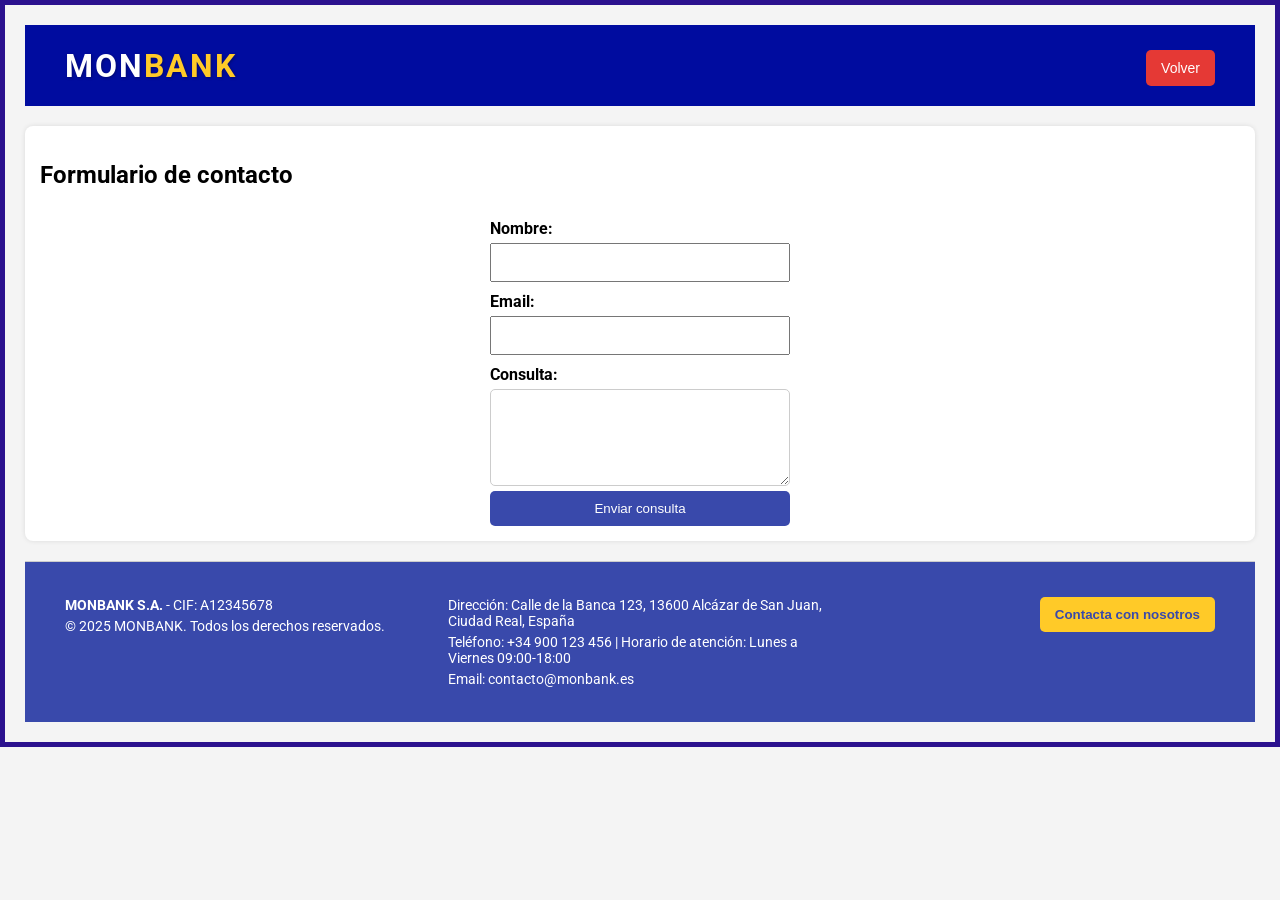
<file: contacto.html>
<!DOCTYPE html>
<html lang="es">
<head>
	<meta charset="UTF-8">
	<title>Contacto - MONBANK</title>
	<link rel="stylesheet" href="css/style.css">
	<link href="https://fonts.googleapis.com/css2?family=Roboto&display=swap" rel="stylesheet">
</head>



<body>
	<header>
		<h1 class="logo">MON<span class="accent">BANK</span></h1>
		<button onclick="window.location.href='index.html'" id="cerrarSesion">
			<i class="fas fa-arrow left"></i>Volver
		</button>
	</header>



	<main>
		<section>
			<h2>Formulario de contacto</h2>
			<form id="formContacto">
				<label for="nombre">Nombre: </label>
				<input type="text" id="nombre" required>
			
				<label for="email">Email: </label>
				<input type="email" id="email" required>
			
				<label for="mensaje">Consulta: </label>
				<textarea id="mensaje" rows="5" required></textarea>
			
				<button type="submit">Enviar consulta</button>
		
			</form>
		</section>
	</main>

	<footer>
		<div class="footer-left">
			<p><strong>MONBANK S.A.</strong> - CIF: A12345678</p>
			<P>&copy; 2025 MONBANK. Todos los derechos reservados.</P>
		</div>
		
		<div class="footer-center">
			<p>Dirección: Calle de la Banca 123, 13600 Alcázar de San Juan, Ciudad Real, España</p>
			<p>Teléfono: +34 900 123 456 | Horario de atención: Lunes a Viernes 09:00-18:00</p>
			<p>Email: contacto@monbank.es</p>
		</div>
		
		<div class="footer-right">
			<button onclick="window.location.href='contacto.html'">Contacta con nosotros</button>
		</div>
	</footer>


	<script>
		document.getElementById("formContacto").addEventListener("submit", function(e) {
			e.preventDefault();
			
			const nombre = document.getElementById("nombre").value;
			const email = document.getElementById("email").value;
			const mensaje = document.getElementById("mensaje").value;
			
			const nuevaConsulta = {
					fecha: new Date().toLocaleString(),
					nombre,
					email,
					mensaje
			};
			
			
			const consultas = JSON.parse(localStorage.getItem("consultas")) || [];
			consultas.unshift(nuevaConsulta);
			localStorage.setItem("consultas", JSON.stringify(consultas));
			
			alert("Gracias por tu consulta. Te responderemos pronto ✅");
			this.reset();
		});
	</script>


</body>

</html>
</file>
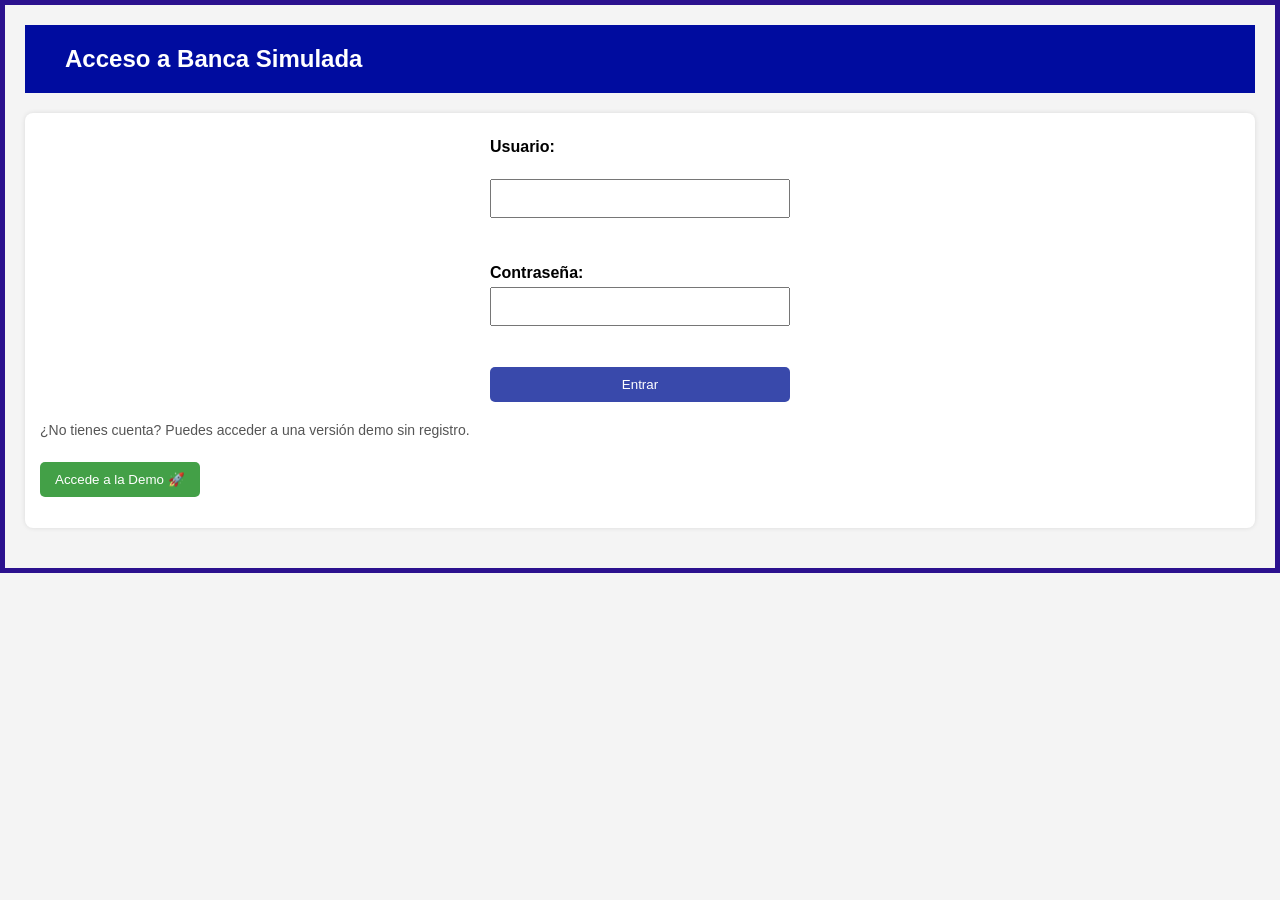
<file: login.html>
<!DOCTYPE html>
<html lang="es">
<head>
	<meta charset="UTF-8">
	<title>Login - Banca Simulada MONBANK</title>
	<link rel="stylesheet" href="css/style.css">
</head>


<body>
	<header>
		<h1>Acceso a Banca Simulada</h1>
	</header>
	
	<section>
		<form id="loginForm">
			<label for="usuario">Usuario: </label><br>
			<input type="text" id="usuario" required><br><br>
			
			<label for="clave">Contraseña: </label>
			<input type="password" id="clave" required><br><br>
			
			<button type="submit">Entrar</button>
		</form>
		
		
		
		<p style="margin-top: 20px; font-size: 14px; color: #555;">
  			¿No tienes cuenta? Puedes acceder a una versión demo sin registro.
		</p>
		

		<button id="demoBtn" type="button"
 		 style="margin-top: 10px; background-color: #43a047; color: white; padding: 10px 15px; border: none; border-radius: 5px; cursor: pointer;">
  			Accede a la Demo 🚀
		</button>
		
		
		
		<p id="mensaje"></p>
	</section>
	
	
	
	 <script src="js/login.js"></script>
	 
	 
	 <script> <!--Este es el script para activar el botón demo-->
        document.getElementById("demoBtn").addEventListener("click", function () {
            localStorage.setItem("usuarioLogueado", "demoUser");
            window.location.href = "index.html";
        });
    </script>
</body>
</html>
</file>
<file: css/style.css>
body {
  font-family: 'Roboto', sans-serif;
  background-color: #f4f4f4;
  margin: 0;
  padding: 20px;
}






header {
  background-color: rgb(0, 12, 159);
  color: white;
  padding: 20px 40px; /*mayor espacio horizontal*/
  display: flex;
  justify-content: space-between; 
  align-items: center;
  flex-wrap: wrap;
  flex-direction: row; /* apila verticalmente */
  gap: 20px; /*espacio entre elementos cuando hay más de dos*/
}



.logo {
  font-size: 32px;
  font-weight: bold;
  letter-spacing: 2px;
  animation: slideIn 0.8s ease-out;
  color: #ffffff;
  text-shadow: 1px 1px 3px rgba(0,0,0,0.3);
  margin: 0;
  flex-grow: 100%;
}



.logo .accent {
  color: #ffca28; /* dorado suave */
  animation: glow 2s infinite alternate;
}


@keyframes glow {
	from { text-shadow: 0 0 5px #ffca28; }
	to { text-shadow: 0 0 15px #ffca28; }
}


@keyframes slideIn {
  from {
    transform: translateY(-20px);
    opacity: 0;
  }
  to {
    transform: translateY(0);
    opacity: 1;
  }
}





header h1 {
  margin: 0;
  font-size: 24px;
}





section {
  background-color: white;
  margin: 20px 0;
  padding: 15px;
  border-radius: 8px;
  box-shadow: 0 0 5px rgba(0,0,0,0.1);
  transition: box-shadow 0.3s ease;
}

section:hover {
	box-shadow: 0 6px 16px rgba(0,0,0,0.15);
}





form {
  display: flex;
  flex-direction: column;
  max-width: 300px;
  margin: auto;
}

form label {
	margin-top:10px;
	font-weight:bold;
}

form select {
	padding: 10px;
	margin-top: 5px;
	border: 1px solid #ccc;
	border-radius: 5px;
}





input, button {
  padding: 10px;
  margin-top: 5px;
}





button {
  background-color: #3949ab;
  color: white;
  border: none;
  padding: 10px 15px;
  border-radius: 5px;
  cursor: pointer;
}

button:hover {
  background-color: #303f9f;
}

button:active {
	transform: scale(0.98);
	transition: transform 0.1s ease;
}





#listaMovimientos li {
  background-color: #f4f6f9;
  margin-bottom: 10px;
  padding: 10px;
  border-left: 5px solid #3949ab;
  border-radius: 5px;
  display: flex;
  justify-content: flex-start;
  align-items: center;
  gap: 10px;
  animation: fadeIn 0.9s ease-in-out;
}

@keyframes fadeIn {
	from { opacity: 0; transform: translateY(-5px); }
	to { opacity: 1; transform: translateY(0); }
}

#listaMovimientos li.ingreso {
  border-left: 5px solid #43a047; /* verde */
}

#listaMovimientos li.gasto {
  border-left: 5px solid #e53935; /* rojo */
}


/* Hacer que el texto ocupe el espacio disponible */
#listaMovimientos .texto-movimiento {
  flex: 1; /* ← El texto ocupa el espacio central */
}


#listaMovimientos button {
  background-color: #e0e0e0;
  border: none;
  padding: 5px 10px;
  margin-left: auto;
  border-radius: 4px;
  cursor: pointer;
}

#listaMovimientos button:hover {
  background-color: #d5d5d5;
}





.text-green {
  color: #43a047;
  margin-right: 8px;
}

.text-red {
  color: #e53935;
  margin-right: 8px;
}




.fade-in {
  animation: fadeIn 0.50s ease-in-out;
}








#cerrarSesion {
  background-color: #e53935;
  border: none;
  padding: 10px 15px;
  color: white;
  border-radius: 5px;
  cursor: pointer;
  font-size: 14px;
}


#cerrarSesion:hover {
  background-color: #c62828;
}





.spinner-container {     /*Este es el circulito que carga cuando inicias la pagina*/
  position: fixed;
  top: 0;
  left: 0;
  width: 100%;
  height: 100%;
  background-color: rgba(255,255,255,0.9);
  display: flex;
  flex-direction: column;
  justify-content: center;
  align-items: center;
  z-index: 9999;
  font-size: 18px;
  color: #3949ab;
}

.spinner {
  border: 6px solid #f3f3f3;
  border-top: 6px solid #3949ab;
  border-radius: 50%;
  width: 50px;
  height: 50px;
  animation: spin 1s linear infinite;
  margin-bottom: 10px;
}

@keyframes spin {
  0% { transform: rotate(0deg); }
  100% { transform: rotate(360deg); }
}








#saldoTotal {
  transition: all 0.5s ease;
}

.saldo-animado {
  animation: resaltarSaldo 0.6s ease;
}

@keyframes resaltarSaldo {
  0% {
    transform: scale(1);
    color: #3949ab;
  }
  50% {
    transform: scale(1.2);
    color: #ffca28;
  }
  100% {
    transform: scale(1);
    color: #3949ab;
  }
}






footer {
  display: flex;
  justify-content:space-between;
  align-items: flex-start;
  background-color: #3949ab;
  color: white;
  padding: 20px 40px;
  font-size: 14px;
  border-top: 1px solid #ccc;
}


.footer-left,
.footer-center,
.footer-right {
  flex: 1;
  min-width: 200px;
  margin: 10px 0;
}


.footer-left p,
.footer-center p {
  margin: 5px 0;
  text-align: left;
}


.footer-center {
  text-align: center;
}


.footer-right {
  text-align: right;
}


.footer-right button {
  background-color: #ffca28;
  color: #3949ab;
  border: none;
  padding: 10px 15px;
  border-radius: 5px;
  cursor: pointer;
  font-weight: bold;
}


.footer-right button:hover {
  background-color: #fdd835;
}


.footer-container p {
  margin: 5px 0;
}



textarea { 	/*es el espacio de texto del formulario de contacto*/
  padding: 10px;
  margin-top: 5px;
  border: 1px solid #ccc;
  border-radius: 5px;
  resize: vertical;
}



body.oculto > *:not(#spinner) {
  display: none;
}
  
  
 
 
 /* Botón de modo OSCURO/CLARO */
#toggleModo {
  position: static;
  padding: 8px 12px;
  background-color: #007bff;
  color: white;
  border: none;
  border-radius: 6px;
  cursor: pointer;
}

 
 

  
  
  
  
  /*AHORA GESTIONO EL BOTON MODO OSCURO*/

body.dark-mode {
  background-color: #0d1117;
  color: #c9d1d9;
}

body.dark-mode section {
  background-color: #161b22;
  color: #c9d1d9;
}

body.dark-mode #listaMovimientos li {
  background-color: #21262d;
  color: #c9d1d9;
}

body.dark-mode .texto-movimiento {
  color: #c9d1d9;
}

body.dark-mode input,
body.dark-mode textarea,
body.dark-mode select {
  background-color: #0d1117;
  color: #c9d1d9;
  border: 1px solid #30363d;
}

body.dark-mode button {
  background-color: #238636;
  color: white;
}

body.dark-mode .fa-arrow-up {
  color: #3fb950;
}

body.dark-mode .fa-arrow-down {
  color: #f85149;
}



  
  
  
  
  @media (max-width: 600px) {     /*esto es para adaptarlo a moviles*/
  header {
    flex-direction: column;
    align-items: flex-start;
    padding: 20px;
  }

  .logo {
    font-size: 24px;
  }

  #cerrarSesion {
    align-self: flex-end;
    margin-top: 10px;
  }

  section {
    padding: 10px;
  }

  form {
    max-width: 100%;
    width: 100%;
  }

  footer {
    flex-direction: column;
    text-align: center;
    gap: 20px;
  }

  .footer-left,
  .footer-center,
  .footer-right {
    text-align: center;
  }
}
  






body { 		/*Este es el borde de toda la pagina que hay en azul*/
  border: 5px solid #2b118e;
}




.grafico-container {
  max-width: 400px;
  margin: auto;
}

#graficoSaldo {
  width: 100% !important;
  height: auto !important;
  display: block;
}
</file>
